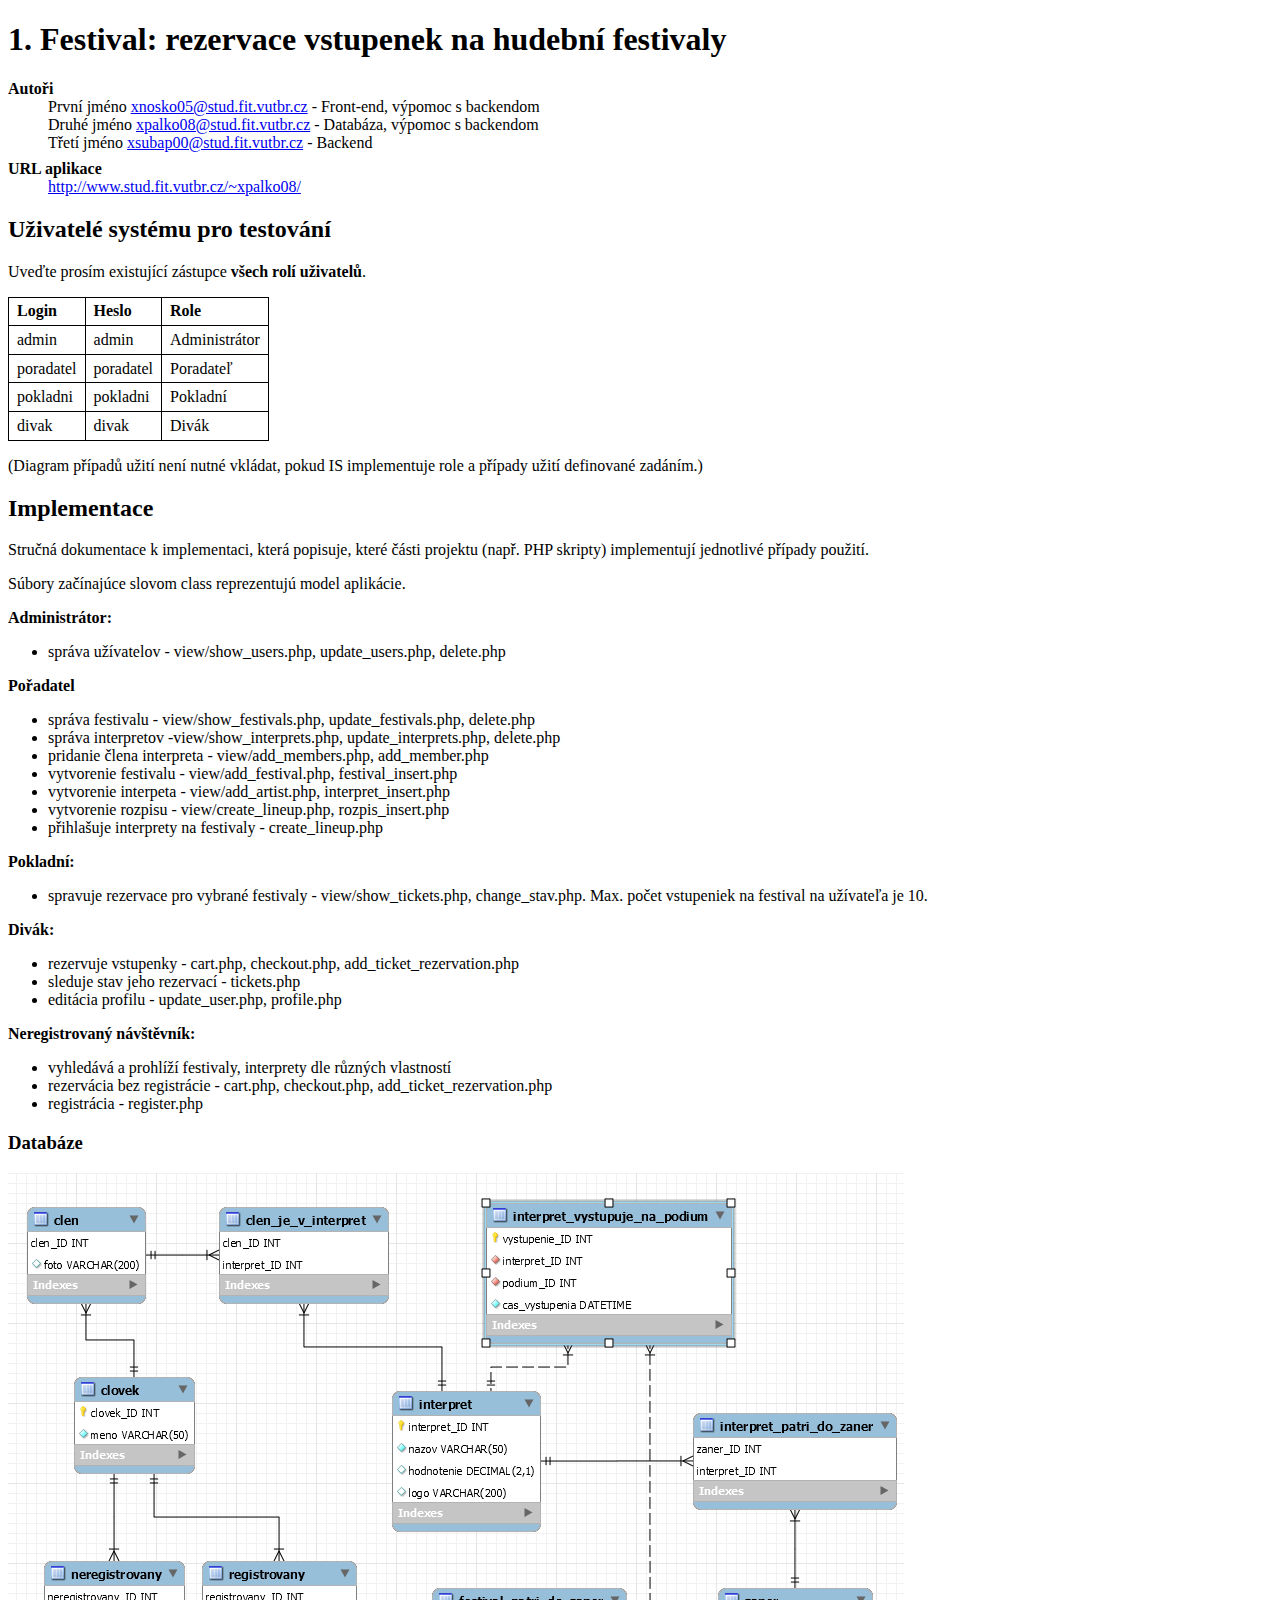
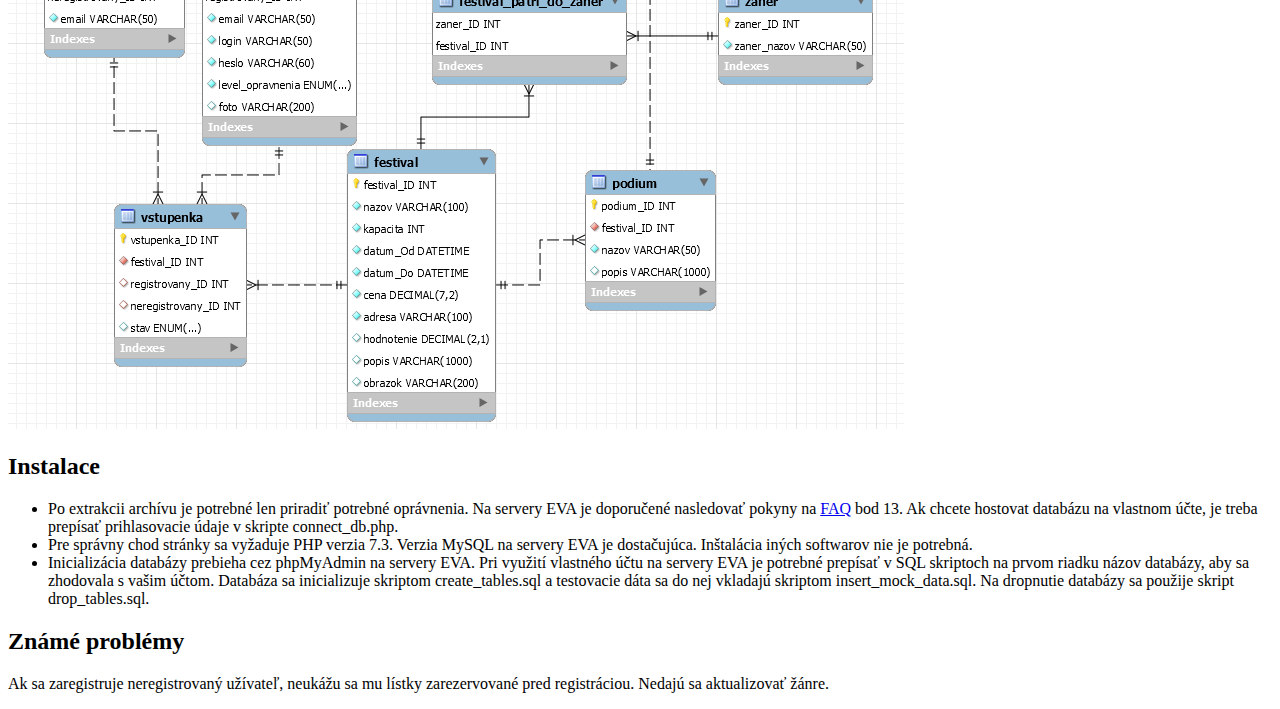
<file: doc/doc.html>
<!DOCTYPE html PUBLIC "-//W3C//DTD XHTML 1.0 Strict//EN"
    "http://www.w3.org/TR/xhtml1/DTD/xhtml1-strict.dtd">
<html>
<head>
    <meta http-equiv="content-type" content="text/html; charset=utf-8"/>
    <title>Projekt IIS</title>
    <style type="text/css">
    	table { border-collapse: collapse; }
    	td, th { border: 1px solid black; padding: 0.3em 0.5em; text-align: left; }
    	dt { font-weight: bold; margin-top: 0.5em; }
    </style>
</head>
<body>

<!-- Zkontrolujte prosím nastavení kódování v hlavičce dokumentu 
     podle použitého editoru -->

<h1>1. Festival: rezervace vstupenek na hudební festivaly</h1> <!-- Nahradte názvem svého zadání -->

<dl>
	<dt>Autoři</dt>
	<dd>První jméno <!-- Nahraďte skutečným jménem a e-mailem autora a popisem činnosti -->
	    <a href="mailto:xnosko05@stud.fit.vutbr.cz">xnosko05@stud.fit.vutbr.cz</a> -
		Front-end, výpomoc s backendom
	</dd>
	<dd>Druhé jméno <!-- Nahraďte skutečným jménem a e-mailem autora a popisem činnosti -->
	    <a href="mailto:xpalko08@stud.fit.vutbr.cz">xpalko08@stud.fit.vutbr.cz</a> - 
		Databáza, výpomoc s backendom
	</dd>
  <dd>Třetí jméno <!-- Nahraďte skutečným jménem a e-mailem autora a popisem činnosti -->
	    <a href="mailto:xsubap00@stud.fit.vutbr.cz">xsubap00@stud.fit.vutbr.cz</a> - 
		Backend
	</dd>
	<dt>URL aplikace</dt>
	<dd><a href="http://www.stud.fit.vutbr.cz/~xpalko08/">http://www.stud.fit.vutbr.cz/~xpalko08/</a></dd>
	<dd></dd>
</dl>

<h2>Uživatelé systému pro testování</h2>
<p>Uveďte prosím existující zástupce <strong>všech rolí uživatelů</strong>.</p>
<table>
<tr><th>Login</th><th>Heslo</th><th>Role</th></tr>
<tr><td>admin</td><td>admin</td><td>Administrátor</td></tr>
<tr><td>poradatel</td><td>poradatel</td><td>Poradateľ</td></tr>
<tr><td>pokladni</td><td>pokladni</td><td>Pokladní</td></tr>
<tr><td>divak</td><td>divak</td><td>Divák</td></tr>
</table>

<p>(Diagram případů užití není nutné vkládat, pokud IS implementuje role a případy užití definované zadáním.)</p> 

<h2>Implementace</h2>
<p>Stručná dokumentace k implementaci, která popisuje, které části projektu (např. PHP skripty) implementují jednotlivé případy použití.</p>
<p>Súbory začínajúce slovom class reprezentujú model aplikácie.</p>
<p><b>Administrátor:</b>
	<ul><li>správa užívatelov - view/show_users.php, update_users.php, delete.php</li></ul>
<b>Pořadatel</b>
	<ul>
	<li>správa festivalu - view/show_festivals.php, update_festivals.php, delete.php</li>
	<li>správa interpretov -view/show_interprets.php, update_interprets.php, delete.php </li>
	<li>pridanie člena interpreta - view/add_members.php, add_member.php</li>
	<li>vytvorenie festivalu - view/add_festival.php, festival_insert.php</li>
	<li>vytvorenie interpeta - view/add_artist.php, interpret_insert.php</li>
	<li>vytvorenie rozpisu - view/create_lineup.php, rozpis_insert.php</li>
	<li>přihlašuje interprety na festivaly - create_lineup.php</li>
	</ul>
<b>Pokladní:</b>
	<ul>
		<li>spravuje rezervace pro vybrané festivaly - view/show_tickets.php, change_stav.php. 
			Max. počet vstupeniek na festival na užívateľa je 10. </li>
	</ul>
<b>Divák:</b>
	<ul>
		<li>rezervuje vstupenky - cart.php, checkout.php, add_ticket_rezervation.php </li>
		<li>sleduje stav jeho rezervací - tickets.php </li>
		<li>editácia profilu - update_user.php, profile.php </li>
	</ul>
<b>Neregistrovaný návštěvník:</b>
	<ul>
		<li>vyhledává a prohlíží festivaly, interprety dle různých vlastností</li>
		<li>rezervácia bez registrácie - cart.php, checkout.php, add_ticket_rezervation.php</li>
		<li>registrácia - register.php </li>
	</ul>
</p>

<h3>Databáze</h3>

<img src="ER_diagram.png"/>

<h2>Instalace</h2>

<ul>
<li>Po extrakcii archívu je potrebné len priradiť potrebné oprávnenia. Na servery EVA je doporučené nasledovať pokyny na <a href="https://www.fit.vut.cz/units/cvt/faq/.cs">FAQ</a> bod 13. Ak chcete hostovat databázu na vlastnom účte, je treba prepísať prihlasovacie údaje v skripte connect_db.php.</li>
<li>Pre správny chod stránky sa vyžaduje PHP verzia 7.3. Verzia MySQL na servery EVA je dostačujúca. Inštalácia iných softwarov nie je potrebná.</li>
<li>Inicializácia databázy prebieha cez phpMyAdmin na servery EVA. Pri využití vlastného účtu na servery EVA je potrebné prepísať v SQL skriptoch na prvom riadku názov databázy, aby sa zhodovala s vašim účtom. Databáza sa inicializuje skriptom create_tables.sql a testovacie dáta sa do nej vkladajú skriptom insert_mock_data.sql. Na dropnutie databázy sa použije skript drop_tables.sql.</li>
</ul>

<h2>Známé problémy</h2>
<p>Ak sa zaregistruje neregistrovaný užívateľ, neukážu sa mu lístky zarezervované pred registráciou.
Nedajú sa aktualizovať žánre.</p>

</body>
</html>
</file>
